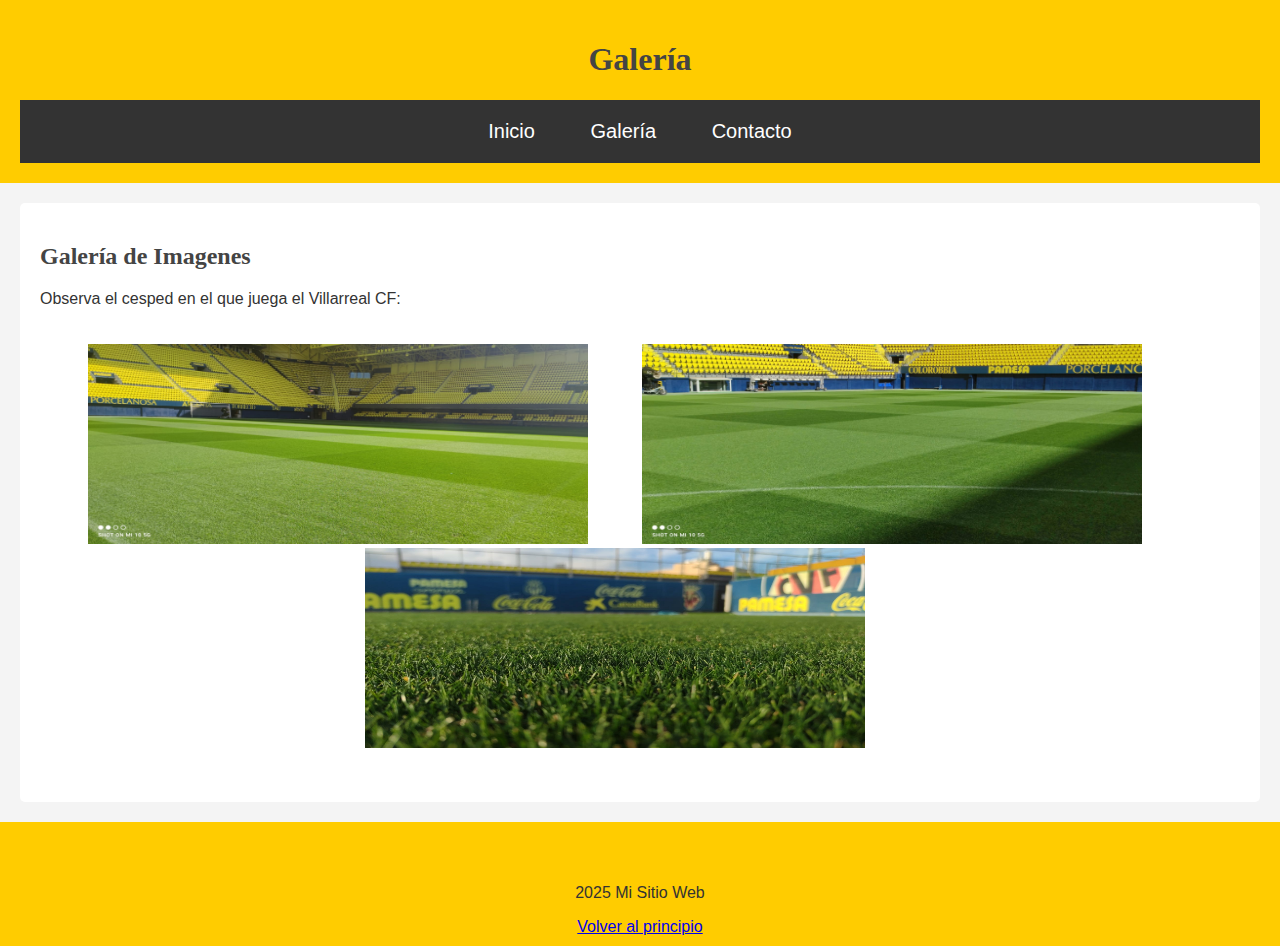
<file: pagina2.html>
<!DOCTYPE html>
<html lang="en">
<head>
  <meta charset="UTF-8">
  <meta name="viewport" content="width=device-width, initial-scale=1.0">
  <title>Galería</title>
  <link rel="stylesheet" href="estilo1.css">
</head>
<body>
  <header>
    <h1>Galería</h1>
    <nav class="horizontal">
      <ul>
        <li><a href="index.html">Inicio</a></li>
        <li><a href="pagina2.html">Galería</a></li>
        <li><a href="pagina3.html">Contacto</a></li>
      </ul>
    </nav>
  </header>

  <section>
    <h2>Galería de Imagenes</h2>
    <p>Observa el cesped en el que juega el Villarreal CF:</p>
    <ul class="foto">
      <li><img src="multimedia/imagen1.jpg"  alt="cesped 1"></li>
      <li><img src="multimedia/imagen2.jpg" alt="cesped 2"></li>        <!--Lo mismo, no usario el alt, preguntar al teacher-->
      <li><img src="multimedia/imagen3.jpg" alt="cesped 3"></li>
    </ul>
  </section>

  <footer>
    <br><br>
    <p>2025 Mi Sitio Web</p>
    <a href="#top">Volver al principio</a>
  </footer>
</body>
</html>
</file>
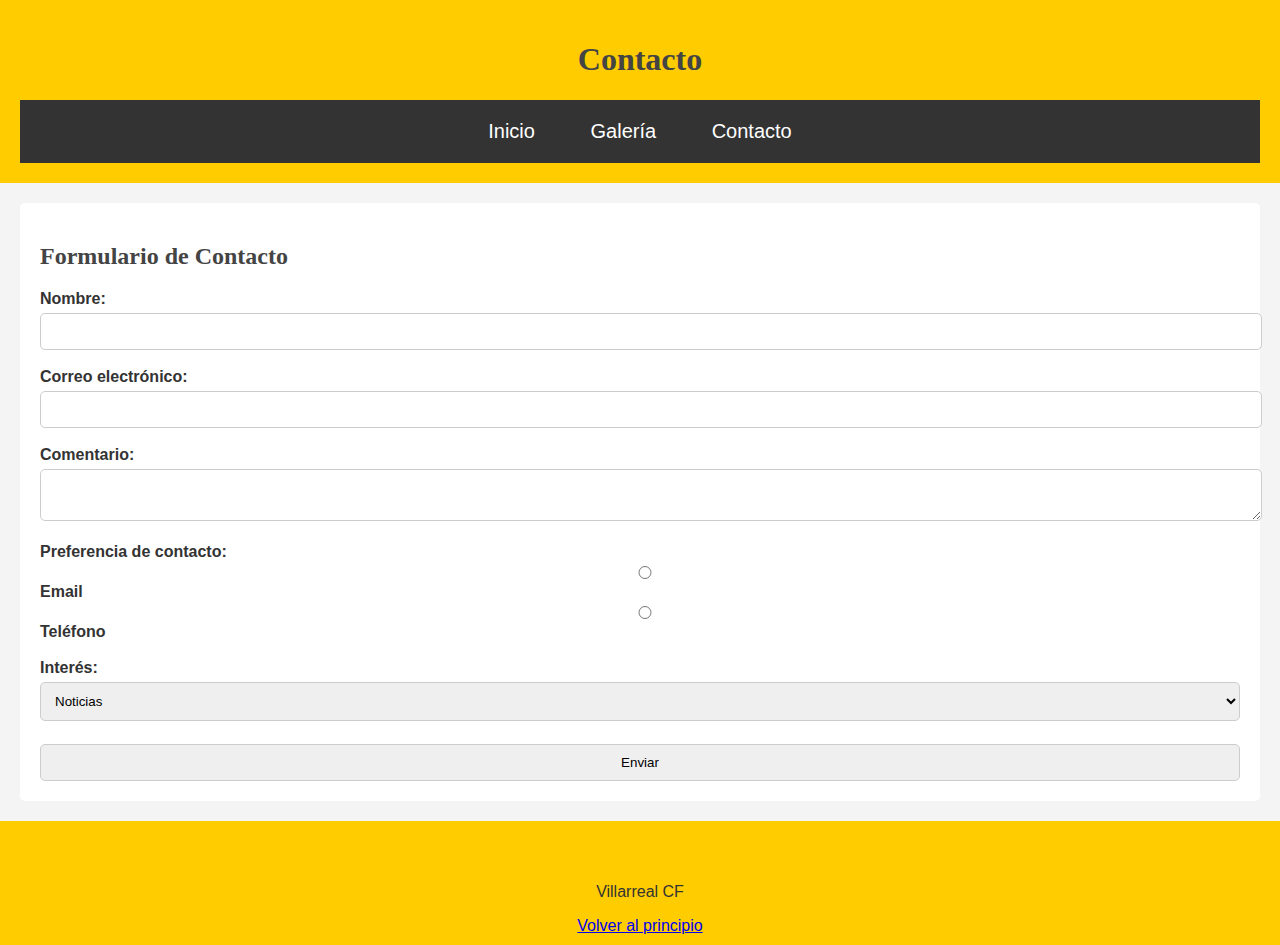
<file: pagina3.html>
<!DOCTYPE html>
<html lang="en">
<head>
  <meta charset="UTF-8">
  <meta name="viewport" content="width=device-width, initial-scale=1.0">
  <title>Contacto</title>
  <link rel="stylesheet" href="estilo1.css">
</head>
<body>
  <header>
    <h1>Contacto</h1>
    <nav class="horizontal">
      <ul>
        <li><a href="index.html">Inicio</a></li>
        <li><a href="pagina2.html">Galería</a></li>
        <li><a href="pagina3.html">Contacto</a></li>
      </ul>
    </nav>
  </header>

  <!-- FOMRULARIO -->
  <section>
    <h2>Formulario de Contacto</h2>
    <form>
      <label for="nombre">Nombre:</label>
      <input type="text" id="nombre" name="nombre"><br><br>

      <label for="email">Correo electrónico:</label>
      <input type="email" id="email" name="email"><br><br>

      <label for="comentario">Comentario:</label>
      <textarea id="comentario" name="comentario"></textarea><br><br>

      <label>Preferencia de contacto:</label><br>
      <input type="radio" id="email_contacto" name="preferencia" value="email">
      <label for="email_contacto">Email</label><br>  
      <input type="radio" id="telefono_contacto" name="preferencia" value="telefono">
      <label for="telefono_contacto">Teléfono</label><br><br>

      <label for="interes">Interés:</label>
      <select id="interes" name="interes">
        <option value="noticias">Noticias</option>
        <option value="entradas">Compra de entradas</option>
        <option value="merchandising">Merchandising</option>
      </select><br><br>

      <button type="submit">Enviar</button>
    </form>
  </section>

  <footer>
    <br><br>
    <p>Villarreal CF</p>
    <a href="#top">Volver al principio</a>
  </footer>
</body>
</html>
</file>
<file: estilo1.css>
body {
    font-family: Arial, sans-serif;
    background-color: #f4f4f4;
    color: #333;
    margin: 0;
    padding: 0; 
  }
  
  header {
    background: #ffcc00;
    padding: 20px;
    text-align: center;
  }
  


/* Secciones */
section {
    padding: 20px;
    margin: 20px;
    background: white;
    border-radius: 5px;
}
  


/* horizontal */
nav.horizontal ul {
  list-style: none;
  padding: 0;
  margin: 0;
  text-align: center;
  background: #333;
  padding-top: 20px;
  padding-bottom: 20px;
  font-size: 20px;
}

nav.horizontal ul li {
  display: inline;
  margin: 0 15px;
}

nav.horizontal ul li a {
  color: white;
  text-decoration: none;
  padding: 10px;
}

nav.horizontal ul li a:hover {
  background: #ffcc00;
  color: black;
}




/* textos */
  h1, h2, h3 {
    color: #444;
    font-family: 'Times New Roman', Times, serif;
  }
  
  ul {
    color: #ccc;
    list-style: circle; 
  }
  
  ol {
    color: #222;
    list-style: upper-roman;
  }

  .importante {
    font-style: italic;
    color: black; 
    text-decoration: underline; 
  }

  #titulo-principal {
    font-size: 28px;
    color: #333;
    text-align: center;
  }

  .texto-derecha {
    text-align: right;
  }

  #emocion {
    font-style: italic;
  }



/* tablas */
  table {
    width: 100%;
    border-collapse: collapse;
    background: white;
  }
  
  table, th, td {
    border: 2px solid black;
    text-align: center;
    padding: 10px;
  }
  
  th {
    background: #ffcc00;
    color: black;
    color: deeppink;
  }





/* pie pagina */

  footer {
    background: #ffcc00;
    text-align: center;
    padding: 10px;
  }

  a:hover {
    color: red;
  }

/* fotos pagina 2 */
 .foto {
  list-style: none;
  padding: 20px;
  margin: 10px;
  text-align: center;
 } 

 .foto li {
  display: inline;
  padding-right: 50px; 
 } 

 .foto li img {
  width: 500px;
  height: 200px;
 }


/* Formulario pagina 3 */
  input, textarea, select, button {
    width: 100%;
    padding: 10px;
    margin-top: 5px;
    border-radius: 5px;
    border: 1px solid #ccc;
  }

  button:hover {
      background: #e6b800;
  }

  label {
    font-weight: bold;
  }
</file>
